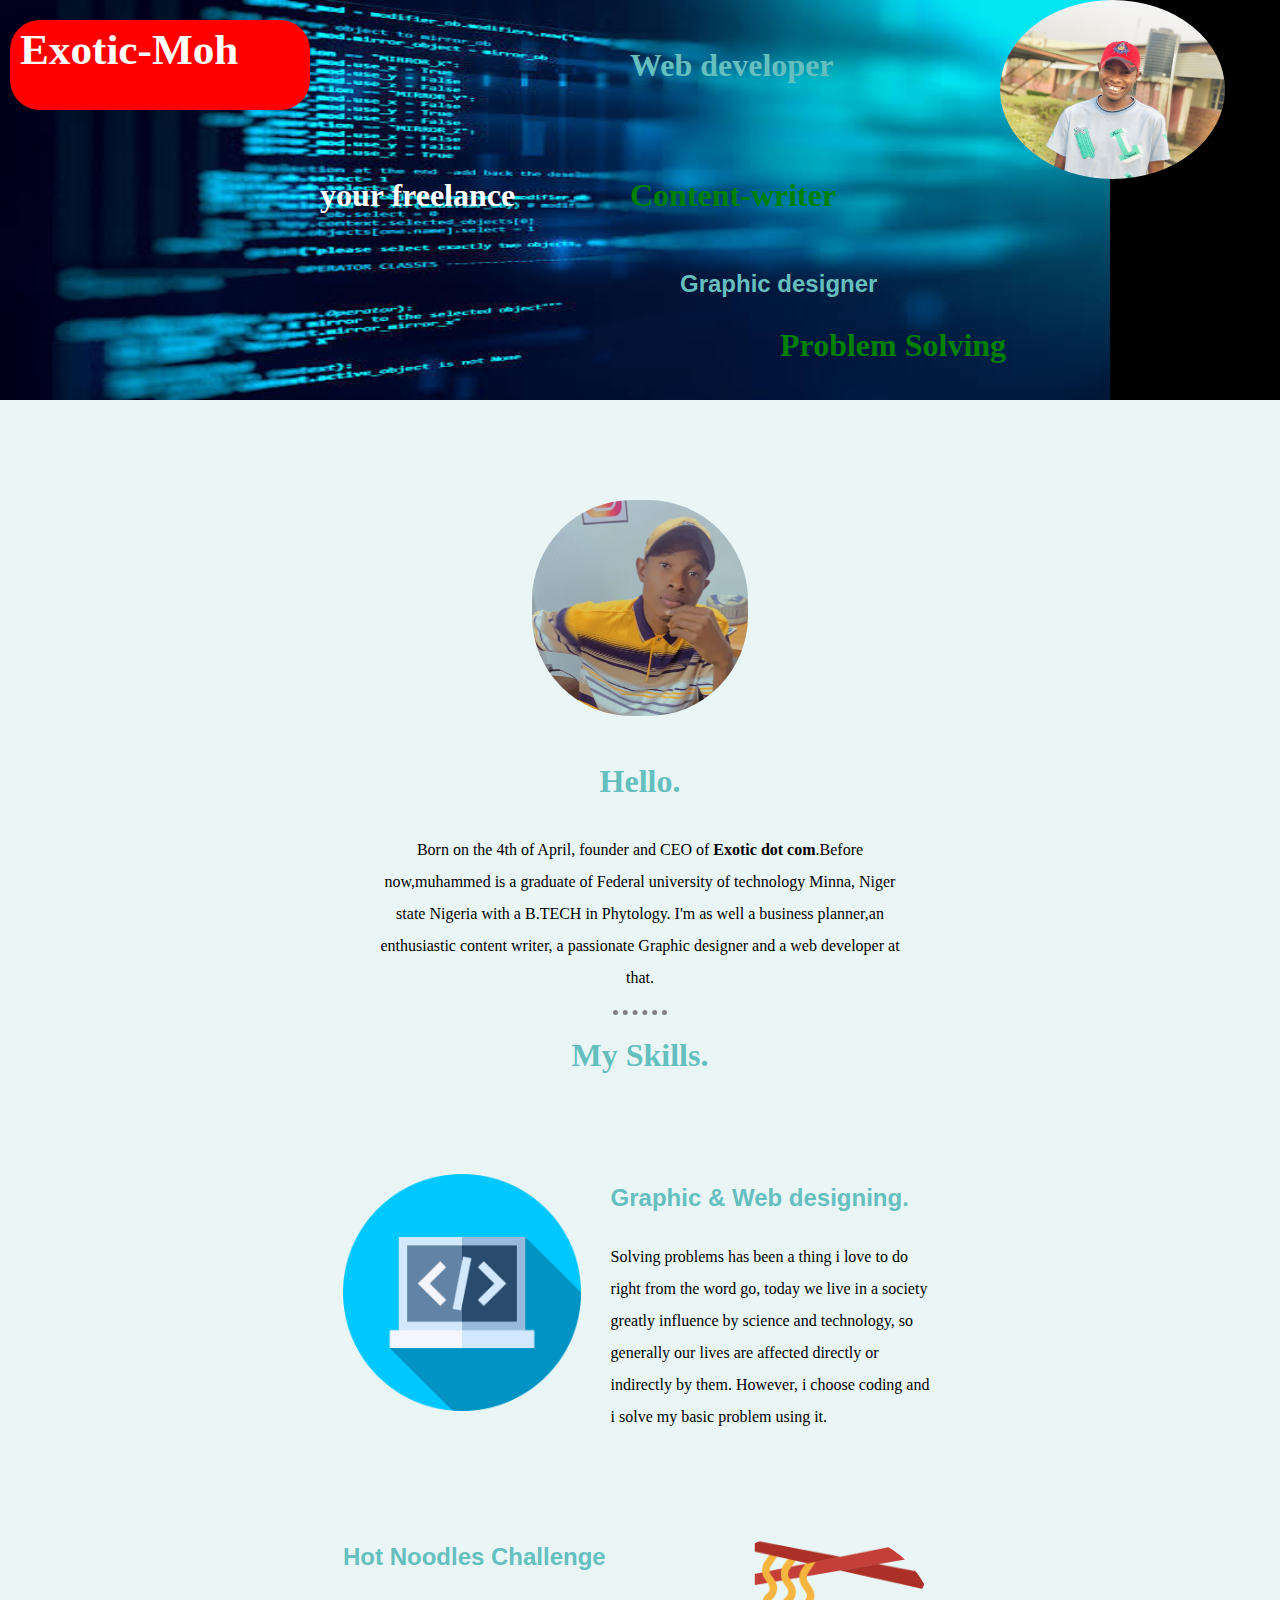
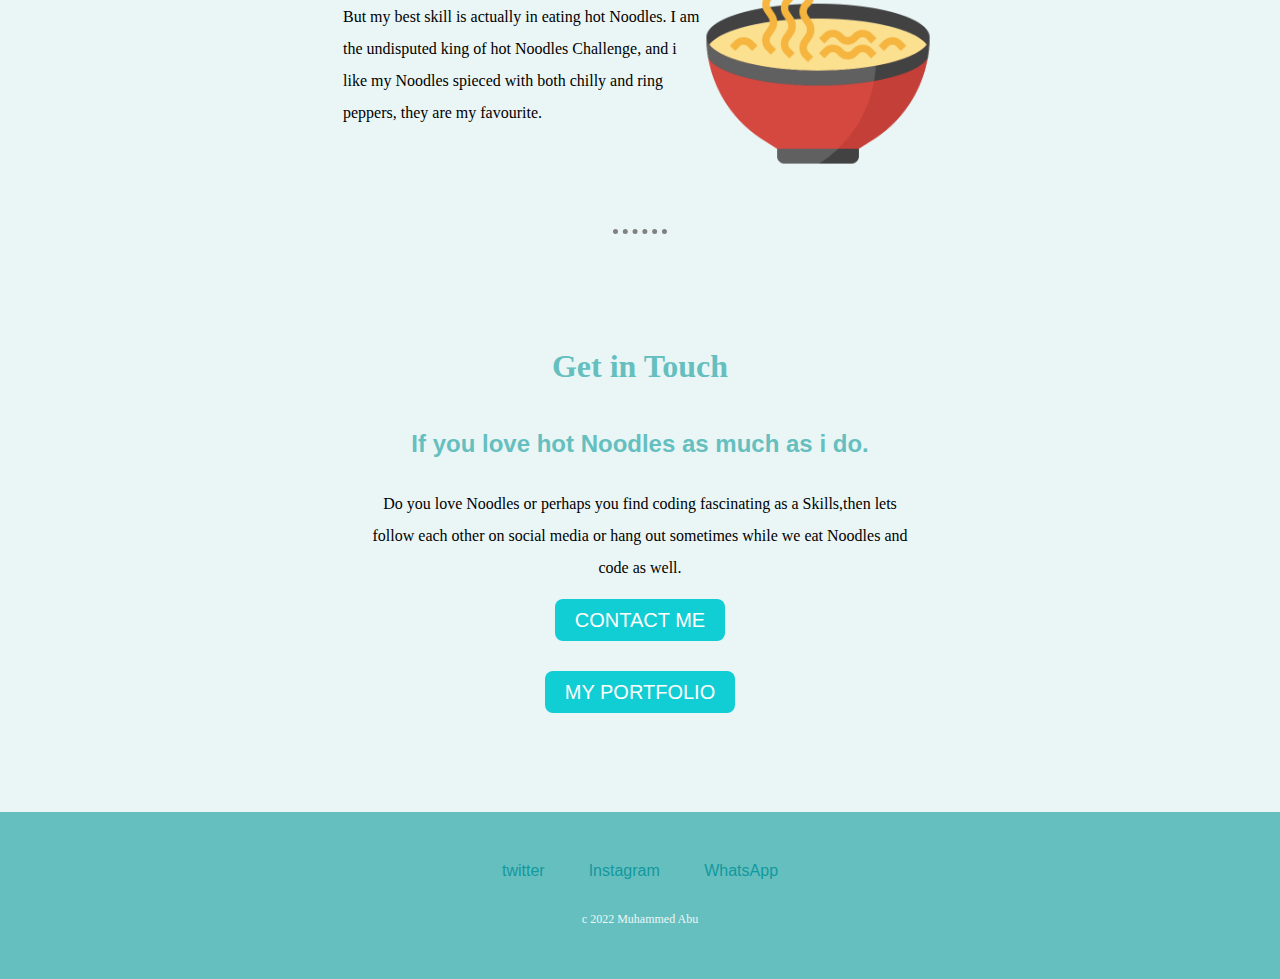
<file: index.html>
<!DOCTYPE html>
<html lang="en" dir="ltr">
  <head>
    <meta charset="utf-8">
    <title>tutorial</title>
   <link rel="stylesheet" href="css/styles.css">
    <link href="https://fonts.google.com/css?family=merriweather|montserrat|sacramento" rel="stylesheet">
    <link rel="icon" href="favicon.ico">
  </head>
  <body>
    <div class="first-container">
       <img class="background"src="images/background.jpeg" alt="background">
       <div class="second-container"><img class="abu"src="images/abu.jpg" alt="abu pic"></div>
<div class="third-container"><h2 class="Exotic">Exotic-Moh</h2> </div>
<div class="fouth-container"><h2 class="freelance">your freelance</h2> </div>
<div class="fifth-container"><h2 class="Web">Web developer</h2> </div>
<div class="Sixth-container"><h2 class="content">Content-writer</h2> </div>
<div class="Seventh-container"><h2 class="Graphic">Graphic designer</h2> </div>
<div class="eight-container"><h2 class="content">Problem Solving</h2> </div>
     </div>
     <div class="middle-section">
       <div class="profile">
         <img class="muhammed" src="images/muhammed.jpg" alt="muhammed profile picture">
         <h1>Hello.</h1>
         <p>Born on the 4th of April, founder and CEO of <strong>Exotic dot com</strong>.Before now,muhammed is a
          graduate of Federal university of technology Minna, Niger state Nigeria with a B.TECH in
          Phytology. I'm as well  a business planner,an enthusiastic content writer, a passionate
         Graphic designer and a web developer at that.</p>
         </div>
         <hr />
         <div class="Skills">
           <h1>My Skills.</h1>
           <div class="Skill-row">
           <img class="programming-img"src="images/programming.png" alt="programming">
           <h2>Graphic & Web designing.</h2>
           <p>Solving problems has been a thing i love to do right from the word go, today we live in a society greatly influence by science and technology, so generally our lives are affected directly or indirectly by them. However, i choose coding and i solve my basic problem using it.</p>
           </div>
           <div class="Skill-row">
             <img class="noodles-img"src="images/noodles.png" alt="Noodles">
             <h2>Hot Noodles Challenge</h2>
             <p>But my best skill is actually in eating hot Noodles. I am the undisputed king of hot Noodles Challenge, and i like my Noodles spieced with both chilly and ring peppers, they are my favourite.</p>
           </div>
         </div>
         <hr>
         <div class="contact-me">
           <h1>Get in Touch</h1>
           <h2>If you love hot Noodles as much as i do.</h2>
           <p>Do you love Noodles or perhaps you find coding fascinating as a Skills,then lets follow each other on social media or hang out sometimes while we eat Noodles and code as well.</p>
           <a class="btn" href="mailto:moozubair@gmail.com"> CONTACT ME</a>
           <br /><br />
           <a class="btn" href="my-portfolio.html"> MY PORTFOLIO</a>
         </div>
       </div>
       <div class="bottom-section">
         <a href="https://twitter.com/Bnzubair3?s=09">twitter</a>
         <a href="https://www.instagram.com/?i=1c7mdmkehxml3&utm-content=4psylw4"> Instagram </a>
         <a href="https://wa.me/qr/KMCHMKU3SMIDP1">WhatsApp</a>
         <p class="copyright"> c 2022 Muhammed Abu</p>
       </div>

  </body>
</html>
</file>
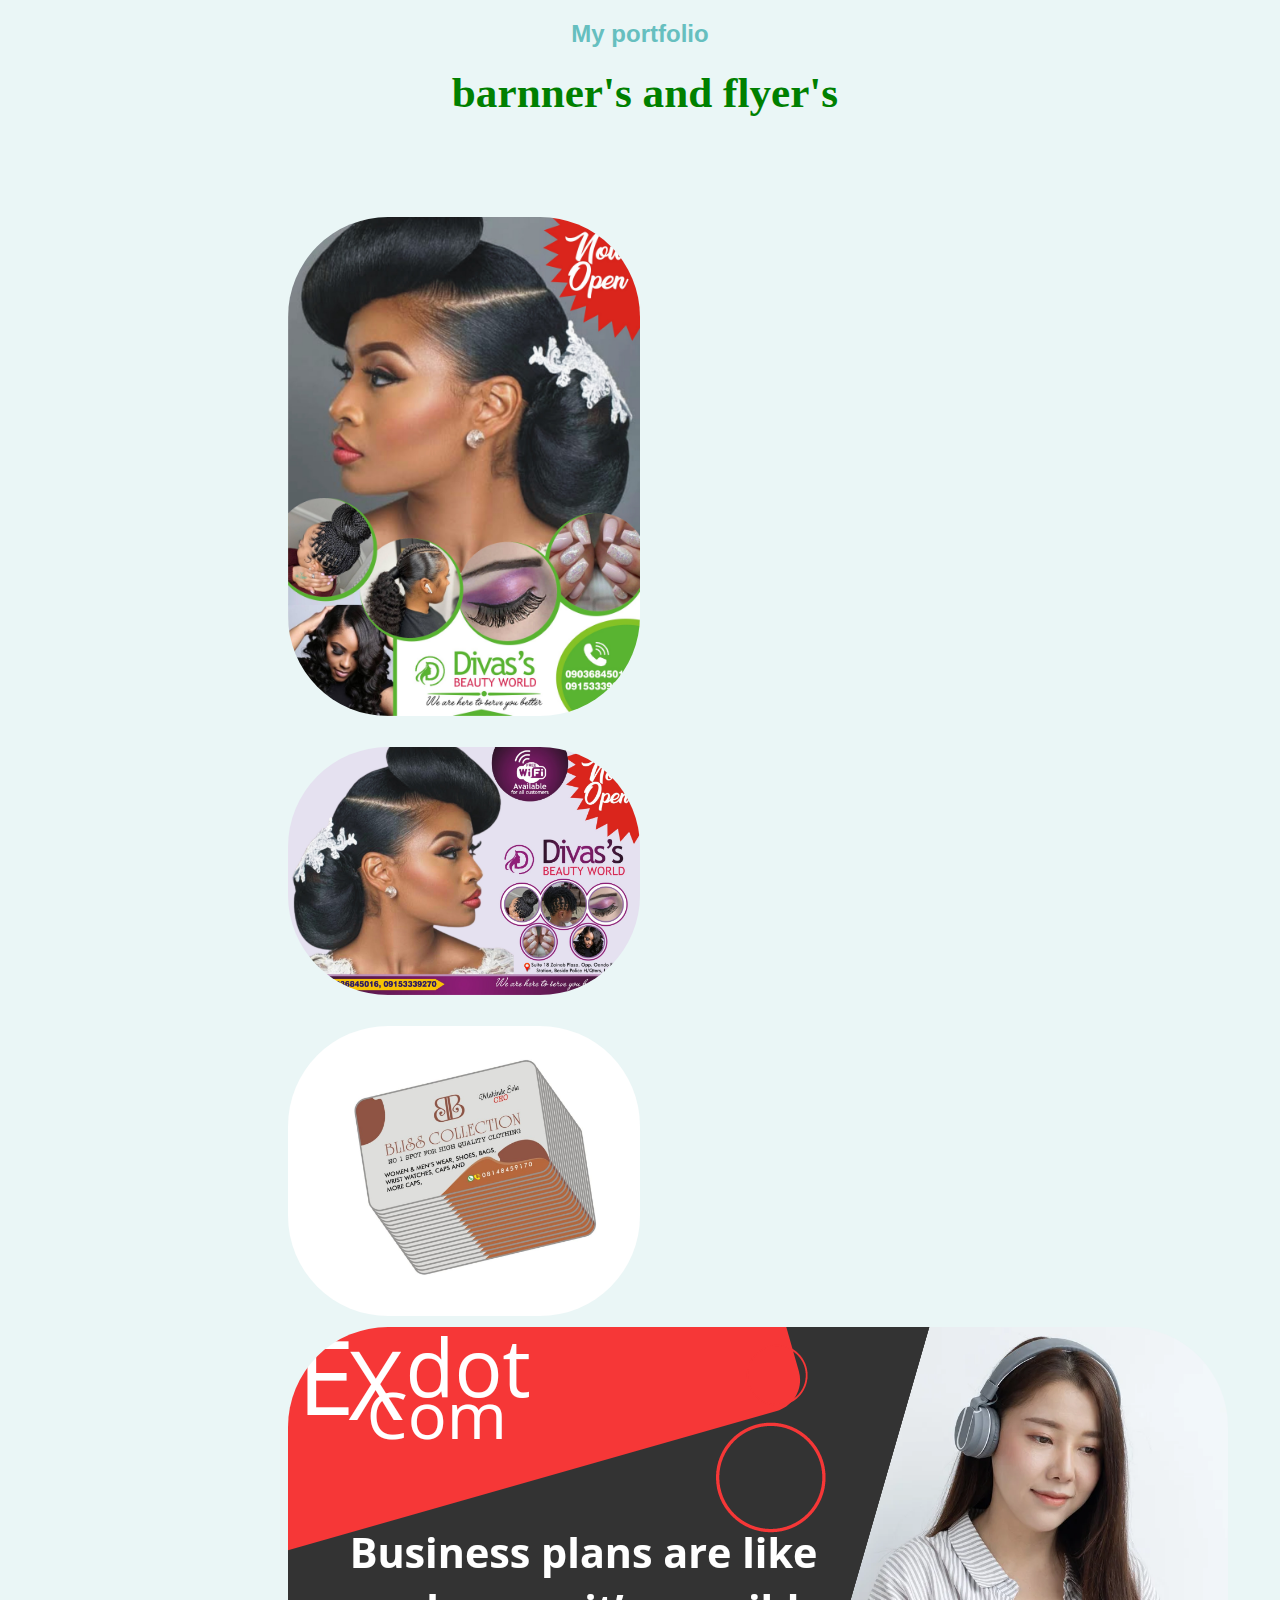
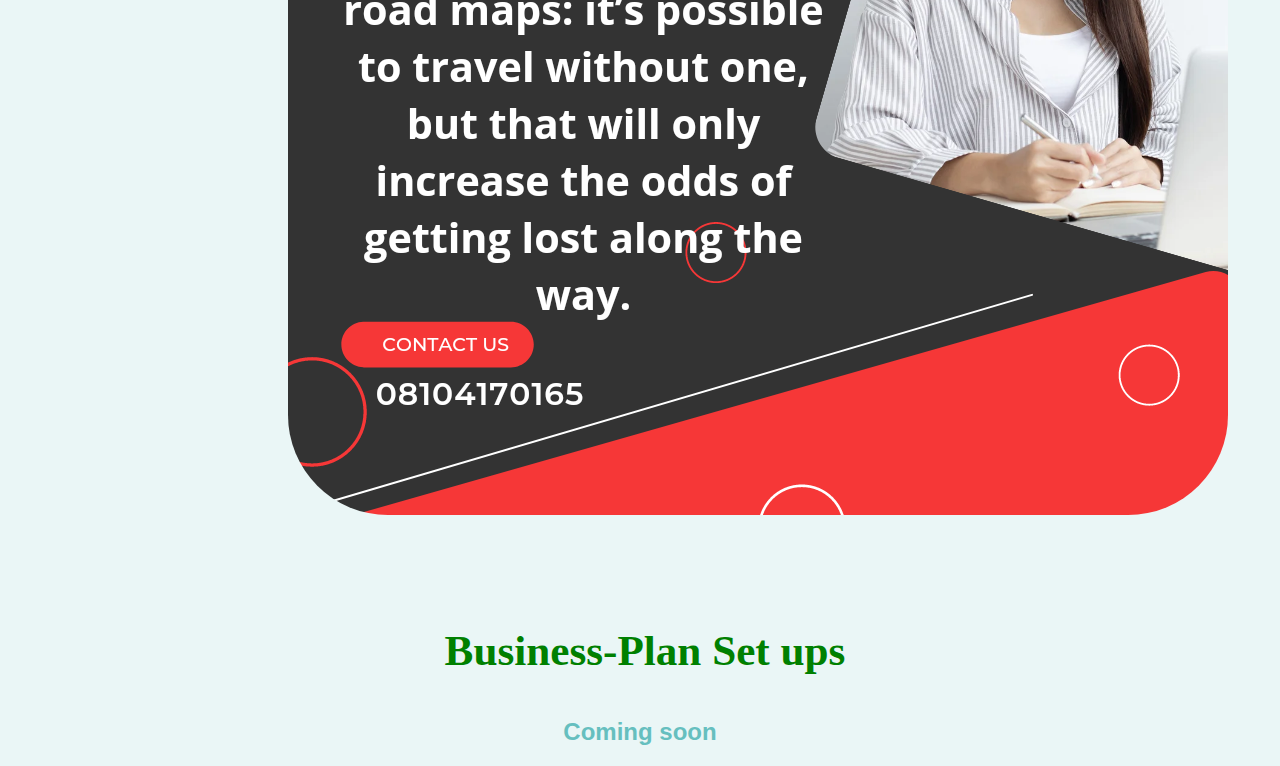
<file: my-portfolio.html>
<!DOCTYPE html>
<html lang="en" dir="ltr">
  <head>
    <style >
      body{
        background-color:black;
      }
    </style>
    <meta charset="utf-8">
    <title>my porfolio</title>
    <link rel="stylesheet" href="css/styles.css">
  </head>
  <body >
    <h2>My portfolio</h2>
    <h3 class="port">barnner's and flyer's</h3>
    <div class="Skill-row">
    <img class="banner1" src="images/Diva.jpg" alt="">
    <img class="banner2" src="images/eve.JPG" alt="">
    <img class="banner3" src="images/card1.jpg" alt="">
    <img class="banner4" src="images/business.png" alt="">
    </div>
<h3 class="port">Business-Plan Set ups</h3>
<h2>Coming soon</h2>
  </body>
</html>
</file>
<file: css/styles.css>
body{
  margin: 0;
  background-color: #EAF6F6;
  font-family:'merriweather', serif;
  text-align: center;
}
h1 {
     color: #66BFBF;
     font-family:'sacramento', cursive;
  }

h2{
  color: #66BFBF;
  font-family:'montserrat',sans-serif;

  }
h3{
    color: blue;
    font-family:'mon tserrat',sans-serif;
  }
a{
  color:#11999e;
  font-family:'montserrat', sans-serif;
  margin: 10px 20px;
  text-decoration: none;
}
a:Hover {
  color: #EAF6F6;
}
hr {
   border-style: none;
   border-top-style: dotted;
   border-color: grey;
   border-width: 5px;
   width: 5%;
  }

img {
    border-radius: 100PX;

    }
.Exotic{

  font-family:'sacramento', cursive;
font-size: 2.7rem;
  color: white;
  margin-left: 10px;
  margin-top: 5px
}
.port{
  font-family:'sacramento', cursive;
font-size: 2.7rem;
  color: green;
  margin-left: 10px;
  margin-top: 5px
}
.freelance{
  font-family:'sacramento', cursive;
  font-size: 2rem;
    color: white;

}
.Web{
  font-family:'sacramento', cursive;
  font-size: 2rem;
    color: #66BFBF;
}
.content{
  font-family:'sacramento', cursive;
  font-size: 2rem;
    color: green;
}
.first-container{
  background-color: black;
  text-align: justify;
  width: 1330px;
  height:400px;
  position:relative;
  top: 0;
}
.background{
    text-align: justify;
  border-radius: 0;
  width: 1110px;
  height:400px;
  position:absolute;

}
.second-container{

  width: 300px;
  height:300px;
  position:relative;
  left:1000px;
}
.third-container{
background-color:red;
  border-radius: 30PX;

  width: 300px;
  height:90px;
  position: absolute;

  left: 10px;
  top: 20px;
}
.fouth-container{

    border-radius: 30PX;

    width: 300px;
    height:130px;
    position: absolute;

    left: 320px;
    top:150px;

}
.fifth-container{

    border-radius: 30PX;

    width: 300px;
    height:130px;
    position: absolute;

    left:630px;
    top:20px;
}
.Sixth-container{
  border-radius: 30PX;

  width: 300px;
  height:130px;
  position: absolute;

  left:630px;
  top:150px;
}
.Seventh-container{
  border-radius: 30PX;

  width: 300px;
  height:130px;
  position: absolute;

  left:680px;
  top:250px;
}
.eight-container{
  border-radius: 30PX;

  width: 300px;
  height:130px;
  position: absolute;

  left:780px;
  top:300px;
}
.abu{
  width: 75%;

  border-radius: 50%;

}
.middle-section{
  margin:100px; 0;
}
.btn{
  background: #11cdd4;
  background-image: -webkit-linear-gradient(top, #11cdd4,#11999e,)
background-image: -moz-linear-gradient(top, #11cdd4,#11999e,)
background-image:-ms-linear-gradient(top, #11cdd4,#11999e,)
background-image:-o-linear-gradient(top, #11cdd4,#11999e,)
background-image:linear-gradient(top, #11cdd4,#11999e,)
-webkit-border-radius:8;
-moz-border-radius:8;
border-radius: 8px;
font-family: 'montserrat' sans-serif;
color:#ffffff;
font-size: 20px;
padding:10px 20px 10px 20px;
text-decoration: none;
}
.btn:hover{
  background:#30e3cb;
  background-image:-webkit-linear-gradient(top, #30e3cb,#2bc4ad,)
  background-image:-moz-linear-gradient(top, #30e3cb,#2bc4ad,)
  background-image:-ms-linear-gradient(top, #30e3cb,#2bc4ad,)
  background-image:-o-linear-gradient(top, #30e3cb,#2bc4ad,)
  background-image:linear-gradient(top, #30e3cb,#2bc4ad,)
  text-decoration:none;
}


.profile{
  width: 50%;
  margin: auto;
  line-height: 2;

}
.muhammed{

width: 40%;
}
.programming-img{
width: 40%;
float: left;
margin-right: 30px;
}
.noodles-img{
width: 40%;
float: right;
}
.Skill-row{
  width: 55%;
  margin:100px auto 100px auto;
  text-align: left;
  line-height: 2;
}
.contact-me{
    width: 50%;
  margin:100px auto 100px auto;
  line-height: 2;
}
.copyright{
  color: #EAF6F6;
  font-size: 0.75rem;
  padding: 20px 0px;
}
.bottom-section{
  background-color:#66BFBF;
  padding:50px 0 20px;
}
.banner1{
  width: 50%;
}
.banner2{
  width: 50%;
  margin-top: 20px;
}
.banner3{
  width: 50%;
  margin-top: 20px;
}
.bannner4{
  width: 50%;
  margin-top: 20px;
  
}
</file>
